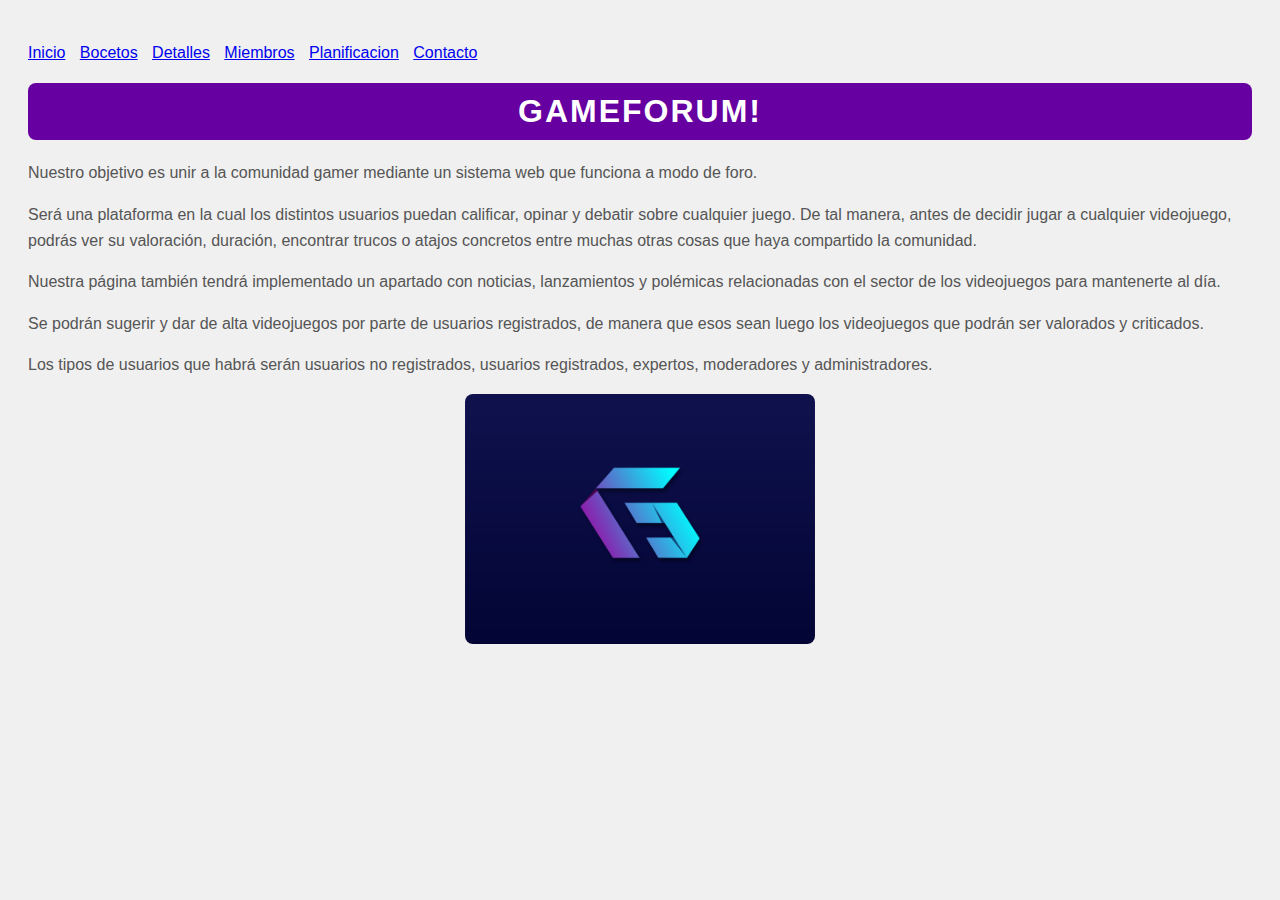
<file: index.html>
<!DOCTYPE html>
<html lang="es">
<head>
    <meta charset="UTF-8">
    <meta name="viewport" content="width=device-width, initial-scale=1.0">
    <title>GameForum!</title>
    <link rel="stylesheet" href="css/estiloIndex.css">
    <link rel="stylesheet" href="css/estiloNavegacion.css">
</head>
<body>
    <nav class="navbar">
        <ul class="nav-links">
            <li><a href="index.html">Inicio</a></li>
            <li><a href="bocetos.html">Bocetos</a></li>
            <li><a href="detalles.html">Detalles</a></li>
            <li><a href="miembros.html">Miembros</a></li>
            <li><a href="planificacion.html">Planificacion</a></li>
            <li><a href="contacto.html">Contacto</a></li>
        </ul>
    </nav>
    <h1>GameForum!</h1>
    <p>Nuestro objetivo es unir a la comunidad gamer mediante un sistema web que funciona a modo de foro.</p>
    <p>Será una plataforma en la cual los distintos usuarios puedan calificar, opinar y debatir sobre cualquier juego. De tal manera, antes de decidir jugar a cualquier videojuego, podrás ver su valoración, duración, encontrar trucos o atajos concretos entre muchas otras cosas que haya compartido la comunidad.</p>
    <p>Nuestra página también tendrá implementado un apartado con noticias, lanzamientos y polémicas relacionadas con el sector de los videojuegos para mantenerte al día.</p>
    <p>Se podrán sugerir y dar de alta videojuegos por parte de usuarios registrados, de manera que esos sean luego los videojuegos que podrán ser valorados y criticados.</p>
    <p>Los tipos de usuarios que habrá serán usuarios no registrados, usuarios registrados, expertos, moderadores y administradores.</p>
    <img src="fotos/logo.jpg" alt="Foto del proyecto" width="350" height="250">
</body>
</html>
</file>
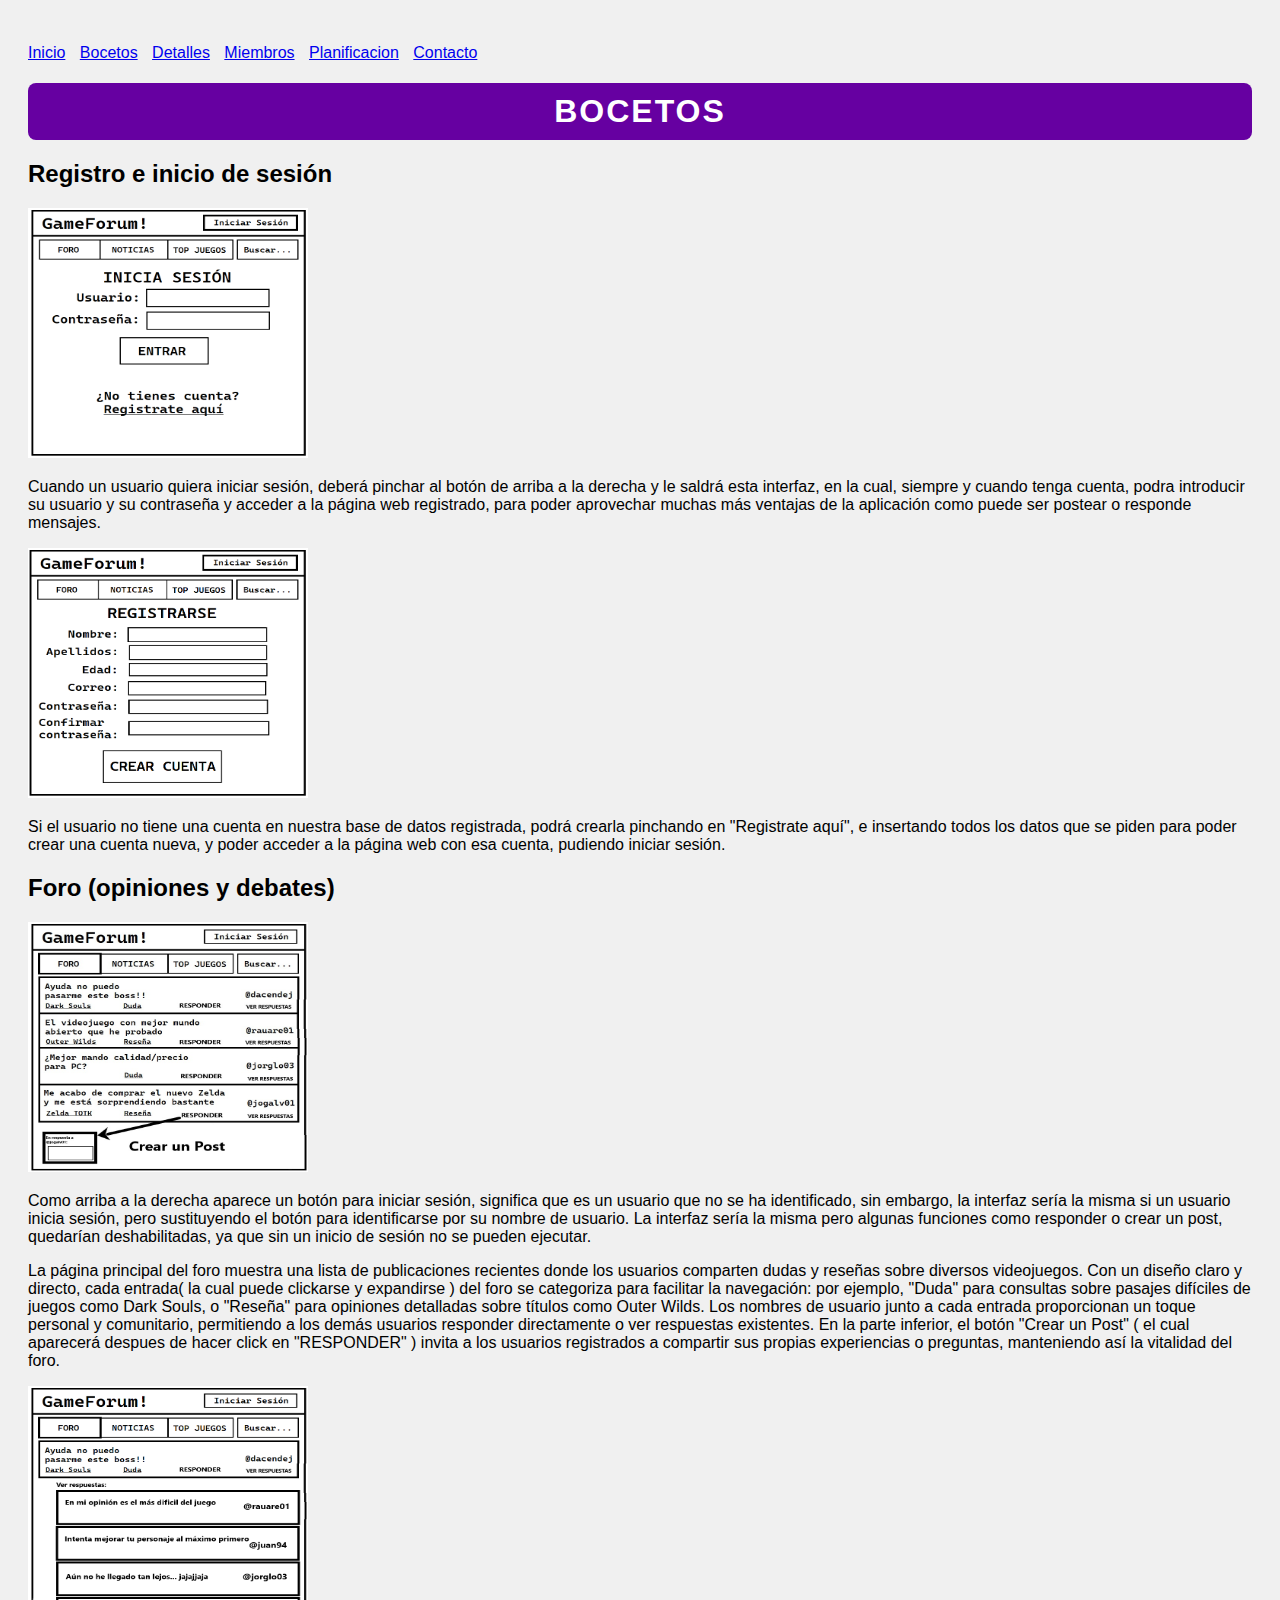
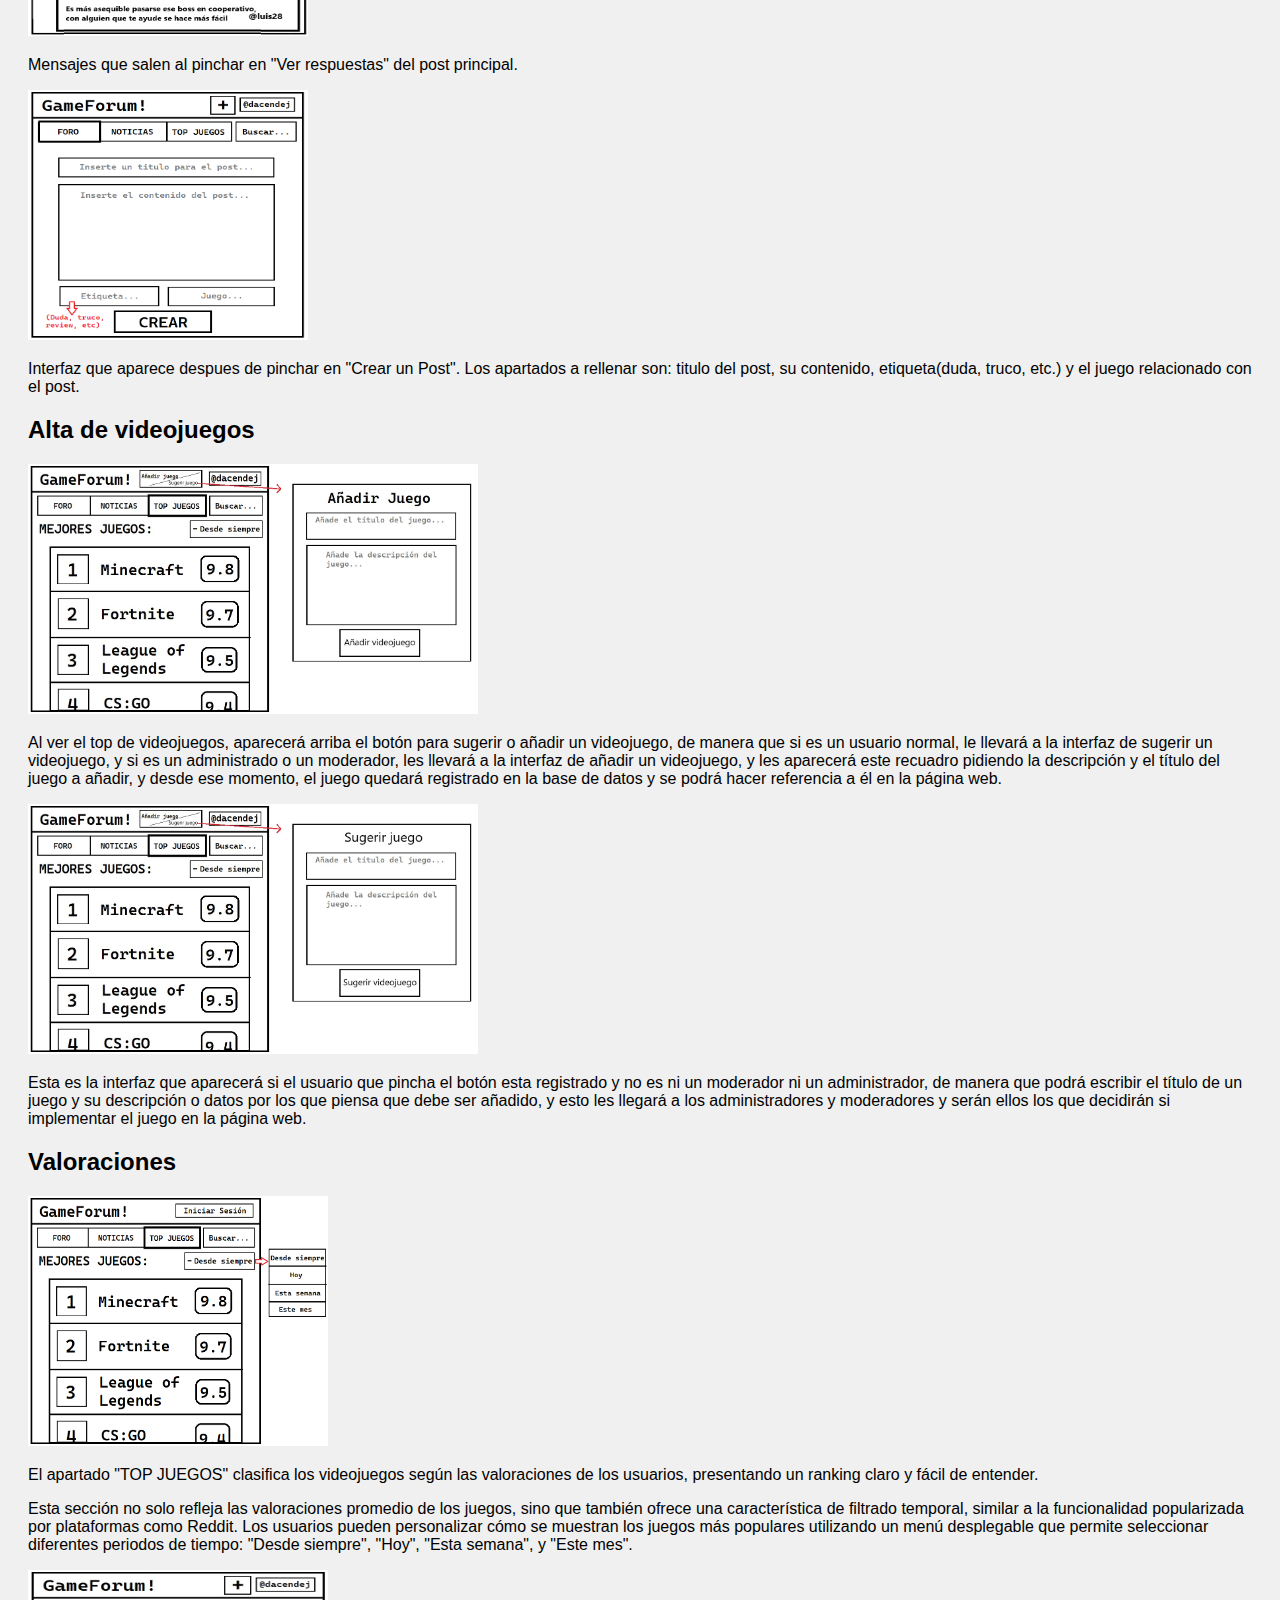
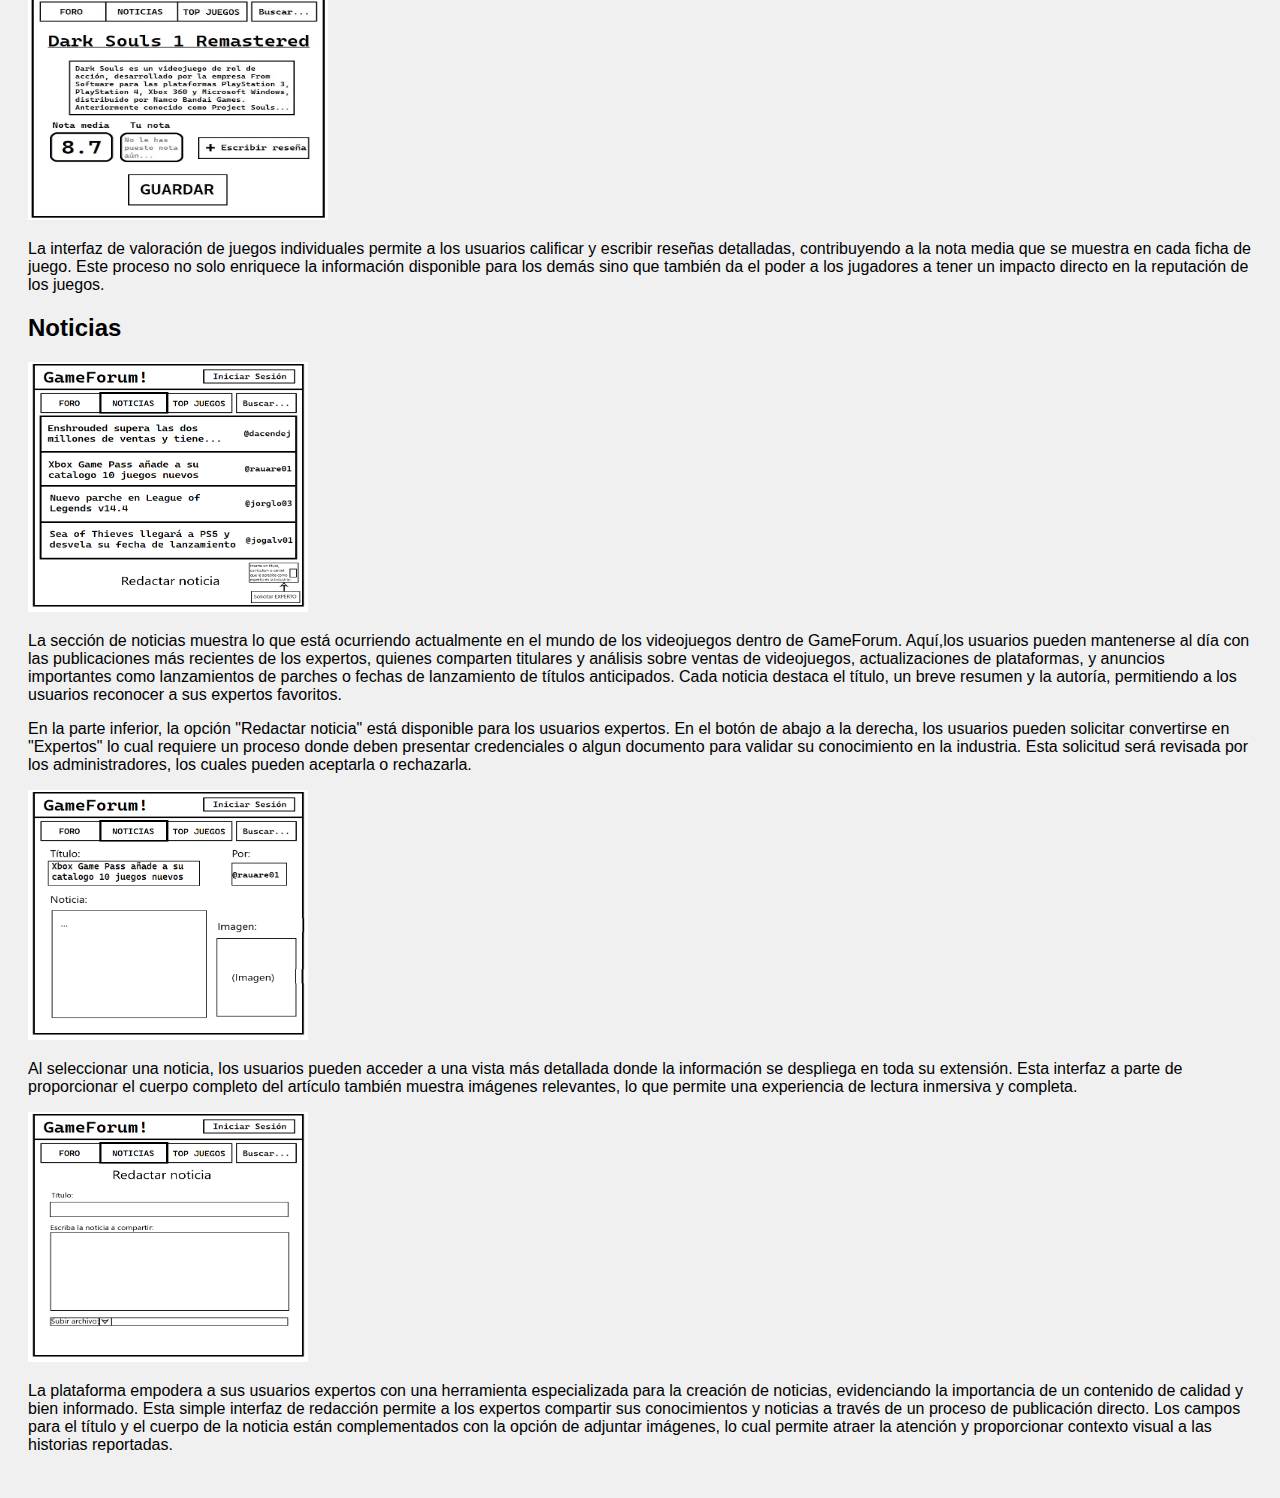
<file: bocetos.html>
<!DOCTYPE html>
<html lang="es">

<head>
    <meta charset="UTF-8">
    <meta name="viewport" content="width=device-width, initial-scale=1.0">
    <title>Bocetos</title>
    <link rel="stylesheet" href="css/estiloNavegacion.css">
</head>

<body>
    <nav class="navbar">
        <ul class="nav-links">
            <li><a href="index.html">Inicio</a></li>
            <li><a href="bocetos.html">Bocetos</a></li>
            <li><a href="detalles.html">Detalles</a></li>
            <li><a href="miembros.html">Miembros</a></li>
            <li><a href="planificacion.html">Planificacion</a></li>
            <li><a href="contacto.html">Contacto</a></li>
        </ul>
    </nav>
    <h1>Bocetos</h1>
    <div class="Registro e inicio de sesión">
        <h2>Registro e inicio de sesión</h2>
        <img src="fotos/Boceto_Iniciar_Sesion.jpg" alt="Boceto_Iniciar_Sesion" width="280" height="250">
        <p>
            Cuando un usuario quiera iniciar sesión, deberá pinchar al botón de arriba a la derecha y le saldrá esta
            interfaz, en la cual,
            siempre y cuando tenga cuenta, podra introducir su usuario y su contraseña y acceder a la página web
            registrado, para poder aprovechar
            muchas más ventajas de la aplicación como puede ser postear o responde mensajes.
        </p>
        <img src="fotos/Boceto_Registrarse.jpg" alt="Boceto_Registrarse" width="280" height="250">
        <p>
            Si el usuario no tiene una cuenta en nuestra base de datos registrada, podrá crearla pinchando en
            "Registrate aquí", e insertando todos los datos que se piden para poder crear una cuenta nueva, y poder
            acceder a la página web con esa cuenta, pudiendo iniciar sesión.
        </p>
    </div>

    <div class="Foro (opiniones y debates)">
        <h2>Foro (opiniones y debates)</h2>
        <img src="fotos/Boceto_Inicio_(Foro).jpg" alt="Boceto_Inicio_(Foro)" width="280" height="250">
        <p>
            Como arriba a la derecha aparece un botón para iniciar sesión, significa que es un usuario que no se ha
            identificado,
            sin embargo, la interfaz sería la misma si un usuario inicia sesión, pero sustituyendo el botón para
            identificarse por su
            nombre de usuario. La interfaz sería la misma pero algunas funciones como responder o crear un post,
            quedarían deshabilitadas,
            ya que sin un inicio de sesión no se pueden ejecutar.
        </p>
        <p>
            La página principal del foro muestra una lista de publicaciones recientes donde los usuarios comparten dudas
            y
            reseñas sobre diversos videojuegos. Con un diseño claro y directo, cada entrada( la cual puede clickarse y
            expandirse ) del foro se categoriza para
            facilitar la navegación: por ejemplo, "Duda" para consultas sobre pasajes difíciles de juegos como Dark
            Souls, o
            "Reseña" para opiniones detalladas sobre títulos como Outer Wilds. Los nombres de usuario junto a cada
            entrada
            proporcionan un toque personal y comunitario, permitiendo a los demás usuarios responder directamente o ver
            respuestas existentes. En la parte inferior, el botón "Crear un Post" ( el cual aparecerá despues de hacer
            click en "RESPONDER" ) invita a los usuarios registrados a compartir
            sus propias experiencias o preguntas, manteniendo así la vitalidad del foro.
        </p>
        <img src="fotos/Boceto_Inicio_(Respuestas).jpg" alt="Boceto_Inicio_(Respuestas)" width="280" height="250">
        <p>Mensajes que salen al pinchar en "Ver respuestas" del post principal.</p>
        <img src="fotos/Boceto_Crear_Post.jpg" alt="Boceto_Crear_Post" width="280" height="250">
        <p>
            Interfaz que aparece despues de pinchar en "Crear un Post". Los apartados a rellenar son: titulo del post,
            su
            contenido, etiqueta(duda, truco, etc.) y el juego relacionado con el post.
        </p>
    </div>

    <div class="Alta de videojuegos">
        <h2>Alta de videojuegos</h2>
        <img src="fotos/Boceto_Crear_Juego.jpg" alt="Boceto_Crear_Juego" width="450" height="250">
        <p>
            Al ver el top de videojuegos, aparecerá arriba el botón para sugerir o añadir un videojuego, de manera
            que si es un usuario normal, le llevará a la interfaz de sugerir un videojuego, y si es un administrado o
            un moderador, les llevará a la interfaz de añadir un videojuego, y les aparecerá este recuadro pidiendo la
            descripción y el título del juego a añadir, y desde ese momento, el juego quedará registrado en la base de
            datos
            y se podrá hacer referencia a él en la página web.
        </p>
        <img src="fotos/Boceto_Sugerir_Juego.jpg" alt="Boceto_Sugerir_Juego" width="450" height="250">
        <p>
            Esta es la interfaz que aparecerá si el usuario que pincha el botón esta registrado y no es ni un
            moderador ni un administrador, de manera que podrá escribir el título de un juego y su descripción o datos
            por los que piensa que debe ser añadido, y esto les llegará a los administradores y moderadores y serán
            ellos
            los que decidirán si implementar el juego en la página web.
        </p>
    </div>



    <div class="Valoraciones">
        <h2>Valoraciones</h2>
        <img src="fotos/Boceto_Top_Juegos.jpg" alt="Boceto_Top_Juegos" width="300" height="250">
        <p>El apartado "TOP JUEGOS" clasifica los videojuegos según las valoraciones de los usuarios, presentando un
            ranking claro y fácil de entender.
        </p>
        <p>
            Esta sección no solo refleja las valoraciones promedio de los juegos, sino que también ofrece una
            característica
            de filtrado temporal, similar a la funcionalidad popularizada por plataformas como Reddit. Los usuarios
            pueden personalizar cómo se muestran los juegos más populares utilizando un menú desplegable que permite
            seleccionar
            diferentes periodos de tiempo: "Desde siempre", "Hoy", "Esta semana", y "Este mes".
        </p>
        <img src="fotos/Boceto_Juego.jpg" alt="Boceto_Top_Juegos" width="300" height="250">
        <p>
            La interfaz de valoración de juegos individuales permite a los usuarios calificar y escribir reseñas
            detalladas,
            contribuyendo a la nota media que se muestra en cada ficha de juego. Este proceso no solo enriquece la
            información
            disponible para los demás sino que también da el poder a los jugadores a tener un impacto directo en la
            reputación de
            los juegos.
        </p>
    </div>

    <div class="Noticias">
        <h2>Noticias</h2>
        <img src="fotos/Boceto_Noticias.jpg" alt="Boceto_Noticias" width="280" height="250">
        <p>
            La sección de noticias muestra lo que está ocurriendo actualmente en el mundo de los videojuegos dentro de
            GameForum. Aquí,los usuarios pueden mantenerse al día con las publicaciones más recientes de los expertos,
            quienes
            comparten titulares y análisis sobre ventas de videojuegos, actualizaciones de plataformas, y anuncios
            importantes como lanzamientos de parches o fechas de lanzamiento de títulos anticipados. Cada noticia
            destaca el
            título, un breve resumen y la autoría, permitiendo a los usuarios reconocer a sus expertos favoritos.
        </p>
        <p>
            En la parte inferior, la opción "Redactar noticia" está disponible para los usuarios expertos. En el botón
            de abajo
            a la derecha, los usuarios pueden solicitar convertirse en "Expertos" lo cual requiere un proceso donde
            deben
            presentar credenciales o algun documento para validar su
            conocimiento en la industria. Esta solicitud será revisada por los administradores, los cuales pueden
            aceptarla o
            rechazarla.
        </p>
        <img src="fotos/Boceto_Noticias_(Noticia_extendida).jpg" alt="Boceto_Noticias_(Noticia extendida)" width="280"
            height="250">
        <p>
            Al seleccionar una noticia, los usuarios pueden acceder a una vista más detallada donde la información se
            despliega
            en toda su extensión. Esta interfaz a parte de proporcionar el cuerpo completo del artículo también muestra
            imágenes
            relevantes, lo que permite una experiencia de lectura inmersiva y completa.
        </p>
        <img src="fotos/Boceto_Noticias_(Redactar).jpg" alt="Boceto_Noticias_(Redactar)" width="280" height="250">
        <p>
            La plataforma empodera a sus usuarios expertos con una herramienta especializada para la creación de
            noticias,
            evidenciando la importancia de un contenido de calidad y bien informado. Esta simple interfaz de redacción
            permite a los expertos compartir sus conocimientos y noticias a través de un proceso
            de publicación directo. Los campos para el título y el cuerpo de la noticia están complementados con la
            opción de
            adjuntar imágenes, lo cual permite atraer la atención y proporcionar contexto visual a las historias
            reportadas.
        </p>
    </div>
</body>

</html>
</file>
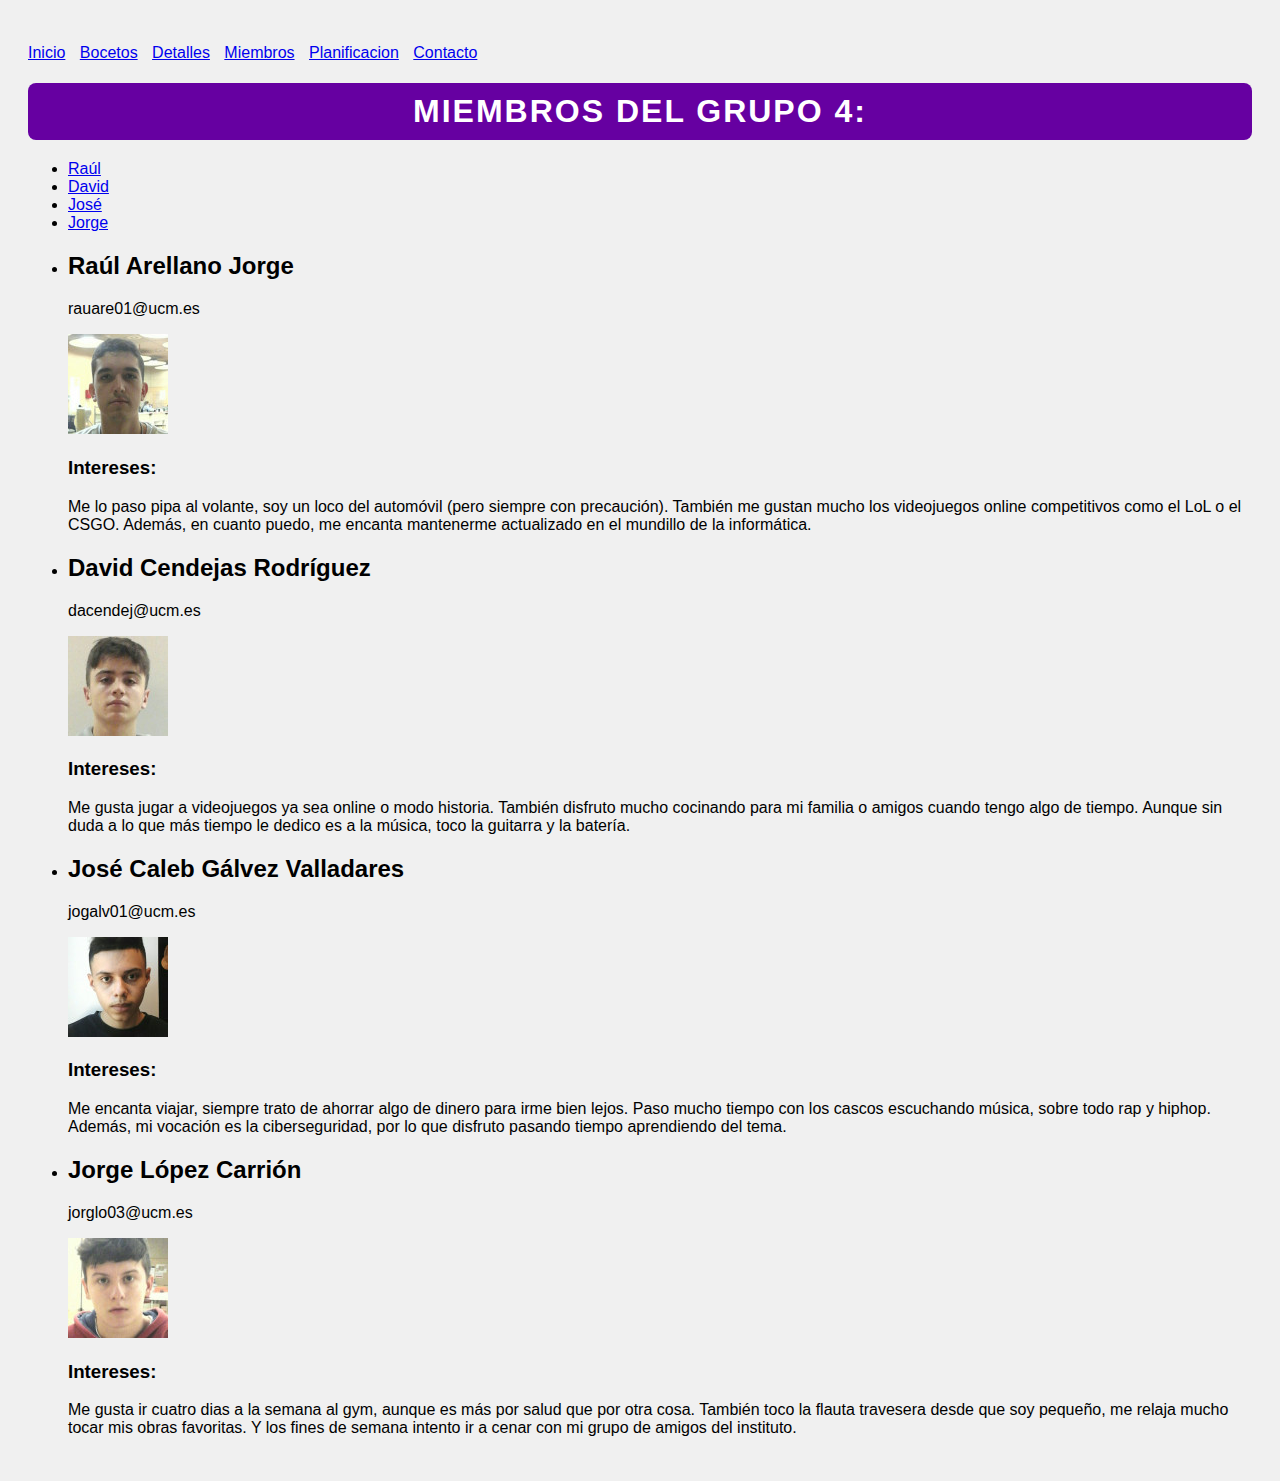
<file: miembros.html>
<!DOCTYPE html>
<html lang="es">

<head>
    <meta charset="UTF-8">
    <meta name="viewport" content="width=device-width, initial-scale=1.0">
    <link rel="stylesheet" href="css/estiloNavegacion.css">
    <title>GRUPO 4</title>
</head>

<body>
    <!-- Apartado de navegación -->
    <nav class="navbar">
        <ul class="nav-links">
            <li><a href="index.html">Inicio</a></li>
            <li><a href="bocetos.html">Bocetos</a></li>
            <li><a href="detalles.html">Detalles</a></li>
            <li><a href="miembros.html">Miembros</a></li>
            <li><a href="planificacion.html">Planificacion</a></li>
            <li><a href="contacto.html">Contacto</a></li>
        </ul>
    </nav>
    <h1>Miembros del Grupo 4:</h1>
    <ul>
        <li> <a href="#raul">Raúl </a></li>
        <li> <a href="#david">David </a></li>
        <li> <a href="#jose">José </a></li>
        <li> <a href="#jorge">Jorge </a></li>
    </ul>
    <ul>
        <li>
            <h2 id="raul">Raúl Arellano Jorge</h2>
            <p>rauare01@ucm.es</p>
            <img src="fotos/raul.jpg" alt="Foto de Raul">
            <h3>Intereses:</h3>
            <p>
                Me lo paso pipa al volante, soy un loco del automóvil (pero siempre con precaución).
                También me gustan mucho los videojuegos online competitivos como el LoL o el CSGO.
                Además, en cuanto puedo, me encanta mantenerme actualizado en el mundillo de la informática.
            </p>
        </li>

        <li>
            <h2 id="david">David Cendejas Rodríguez</h2>
            <p>dacendej@ucm.es</p>
            <img src="fotos/david.jpg" alt="Foto de David">
            <h3>Intereses:</h3>
            <p>
                Me gusta jugar a videojuegos ya sea online o modo historia.
                También disfruto mucho cocinando para mi familia o amigos cuando tengo algo de tiempo.
                Aunque sin duda a lo que más tiempo le dedico es a la música, toco la guitarra y la batería.
            </p>
        </li>

        <li>
            <h2 id="jose">José Caleb Gálvez Valladares</h2>
            <p>jogalv01@ucm.es</p>
            <img src="fotos/jose.jpg" alt="Foto de Jose">
            <h3>Intereses:</h3>
            <p>
                Me encanta viajar, siempre trato de ahorrar algo de dinero para irme bien lejos.
                Paso mucho tiempo con los cascos escuchando música, sobre todo rap y hiphop.
                Además, mi vocación es la ciberseguridad, por lo que disfruto pasando tiempo aprendiendo del tema.
            </p>
        </li>

        <li>
            <h2 id="jorge">Jorge López Carrión</h2>
            <p>jorglo03@ucm.es</p>
            <img src="fotos/jorge.jpg" alt="Foto de Jorge">
            <h3>Intereses:</h3>
            <p>
                Me gusta ir cuatro dias a la semana al gym, aunque es más por salud que por otra cosa.
                También toco la flauta travesera desde que soy pequeño, me relaja mucho tocar mis obras favoritas.
                Y los fines de semana intento ir a cenar con mi grupo de amigos del instituto.
            </p>
        </li>
    </ul>
</body>

</html>
</file>
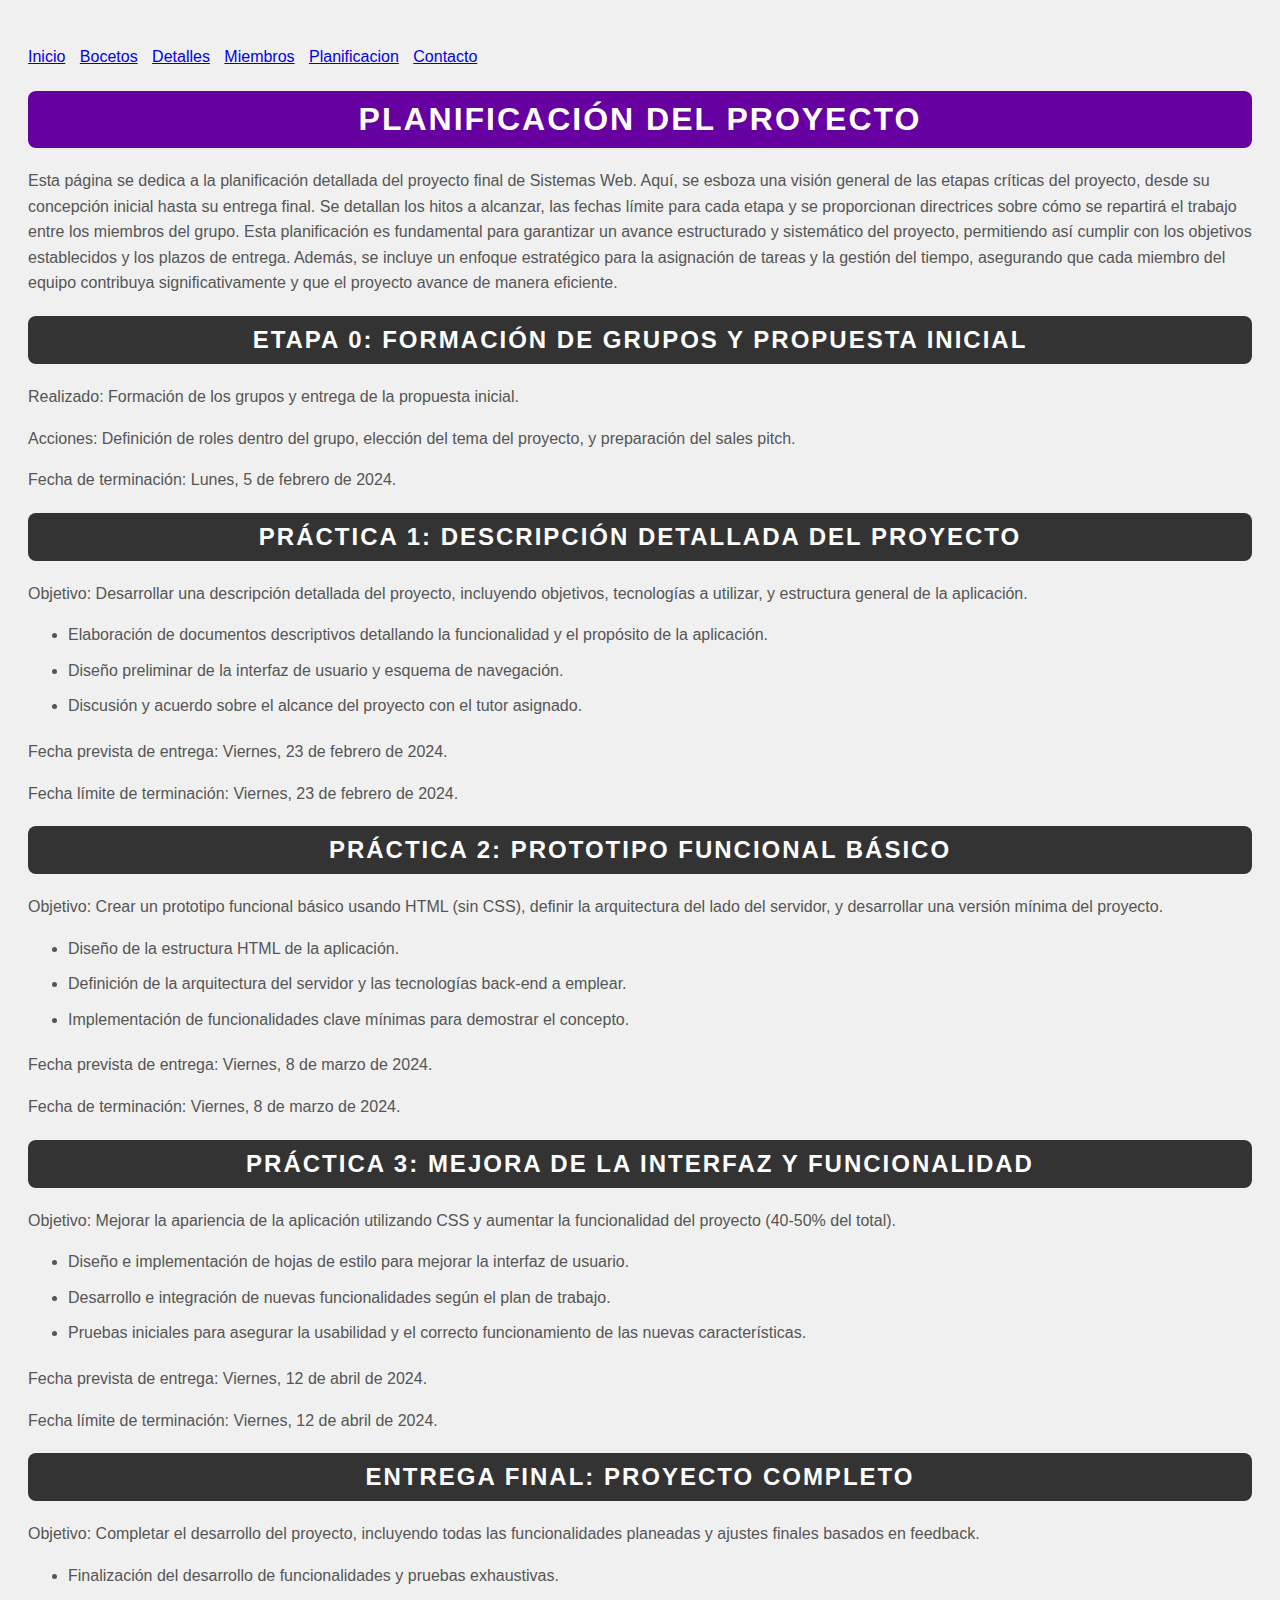
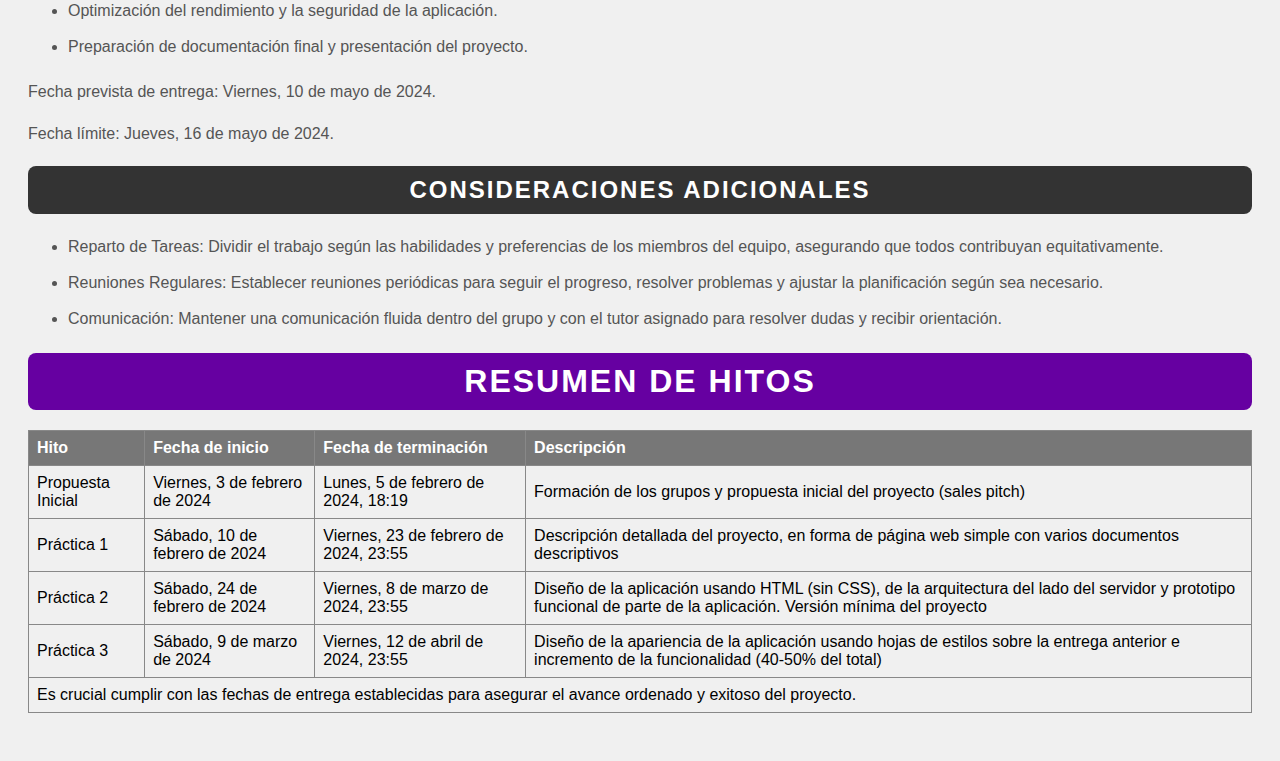
<file: planificacion.html>
<!DOCTYPE html>
<html lang="es">

<head>
	<meta charset="UTF-8">
	<meta name="viewport" content="width=device-width, initial-scale=1.0">
	<!-- stylesheets CSS -->
	<link rel="stylesheet" href="css/estiloPlanificacion.css">
	<link rel="stylesheet" href="css/estiloNavegacion.css">
	<title>Planificación del Proyecto</title>
</head>

<body>
	<!-- Apartado de navegación -->
	<nav class="navbar">
		<ul class="nav-links">
			<li><a href="index.html">Inicio</a></li>
			<li><a href="bocetos.html">Bocetos</a></li>
			<li><a href="detalles.html">Detalles</a></li>
			<li><a href="miembros.html">Miembros</a></li>
			<li><a href="planificacion.html">Planificacion</a></li>
			<li><a href="contacto.html">Contacto</a></li>
		</ul>
	</nav>
	<h1>Planificación del Proyecto</h1>
	<div>
		<p>
			Esta página se dedica a la planificación detallada del proyecto final de Sistemas Web.
			Aquí, se esboza una visión general de las etapas críticas del proyecto, desde su concepción inicial hasta su
			entrega final.
			Se detallan los hitos a alcanzar, las fechas límite para cada etapa y se proporcionan directrices sobre cómo
			se
			repartirá el trabajo entre los miembros del grupo.
			Esta planificación es fundamental para garantizar un avance estructurado y sistemático del proyecto,
			permitiendo
			así cumplir con los objetivos establecidos y los plazos de entrega.
			Además, se incluye un enfoque estratégico para la asignación de tareas y la gestión del tiempo, asegurando
			que
			cada miembro del equipo contribuya significativamente y que el proyecto avance de manera eficiente.
		</p>
	</div>

	<div>
		<h2>Etapa 0: Formación de Grupos y Propuesta Inicial</h2>
		<p>Realizado: Formación de los grupos y entrega de la propuesta inicial.</p>
		<p>Acciones: Definición de roles dentro del grupo, elección del tema del proyecto, y preparación del sales
			pitch.
		</p>
		<p>Fecha de terminación: Lunes, 5 de febrero de 2024.</p>
	</div>

	<div>
		<h2>Práctica 1: Descripción Detallada del Proyecto</h2>
		<p>Objetivo: Desarrollar una descripción detallada del proyecto, incluyendo objetivos, tecnologías a utilizar, y
			estructura general de la aplicación.</p>
		<ul>
			<li>Elaboración de documentos descriptivos detallando la funcionalidad y el propósito de la aplicación.</li>
			<li>Diseño preliminar de la interfaz de usuario y esquema de navegación.</li>
			<li>Discusión y acuerdo sobre el alcance del proyecto con el tutor asignado.</li>
		</ul>
		<p>Fecha prevista de entrega: Viernes, 23 de febrero de 2024.</p>
		<p>Fecha límite de terminación: Viernes, 23 de febrero de 2024.</p>
	</div>

	<div>
		<h2>Práctica 2: Prototipo Funcional Básico</h2>
		<p>Objetivo: Crear un prototipo funcional básico usando HTML (sin CSS), definir la arquitectura del lado del
			servidor,
			y desarrollar una versión mínima del proyecto.</p>
		<ul>
			<li>Diseño de la estructura HTML de la aplicación.</li>
			<li>Definición de la arquitectura del servidor y las tecnologías back-end a emplear.</li>
			<li>Implementación de funcionalidades clave mínimas para demostrar el concepto.</li>
		</ul>
		<p>Fecha prevista de entrega: Viernes, 8 de marzo de 2024.</p>
		<p>Fecha de terminación: Viernes, 8 de marzo de 2024.</p>
	</div>

	<div>
		<h2>Práctica 3: Mejora de la Interfaz y Funcionalidad</h2>
		<p>Objetivo: Mejorar la apariencia de la aplicación utilizando CSS y aumentar la funcionalidad del proyecto
			(40-50%
			del total).</p>
		<ul>
			<li>Diseño e implementación de hojas de estilo para mejorar la interfaz de usuario.</li>
			<li>Desarrollo e integración de nuevas funcionalidades según el plan de trabajo.</li>
			<li>Pruebas iniciales para asegurar la usabilidad y el correcto funcionamiento de las nuevas
				características.</li>
		</ul>
		<p>Fecha prevista de entrega: Viernes, 12 de abril de 2024.</p>
		<p>Fecha límite de terminación: Viernes, 12 de abril de 2024.</p>
	</div>

	<div>
		<h2>Entrega Final: Proyecto Completo</h2>
		<p>Objetivo: Completar el desarrollo del proyecto, incluyendo todas las funcionalidades planeadas y ajustes
			finales
			basados en feedback.</p>
		<ul>
			<li>Finalización del desarrollo de funcionalidades y pruebas exhaustivas.</li>
			<li>Optimización del rendimiento y la seguridad de la aplicación.</li>
			<li>Preparación de documentación final y presentación del proyecto.</li>
		</ul>
		<p>Fecha prevista de entrega: Viernes, 10 de mayo de 2024.</p>
		<p>Fecha límite: Jueves, 16 de mayo de 2024.</p>
	</div>

	<div>
		<h2>Consideraciones Adicionales</h2>
		<ul>
			<li>Reparto de Tareas: Dividir el trabajo según las habilidades y preferencias de los miembros del equipo,
				asegurando que todos contribuyan equitativamente.</li>
			<li>Reuniones Regulares: Establecer reuniones periódicas para seguir el progreso, resolver problemas y
				ajustar la
				planificación según sea necesario.</li>
			<li>Comunicación: Mantener una comunicación fluida dentro del grupo y con el tutor asignado para resolver
				dudas y
				recibir orientación.</li>
		</ul>
	</div>

	<div>
		<h1>Resumen de hitos</h1>
		<table>
			<thead>
				<tr>
					<th>Hito</th>
					<th>Fecha de inicio</th>
					<th>Fecha de terminación</th>
					<th>Descripción</th>
				</tr>
			</thead>
			<tbody>
				<tr>
					<td>Propuesta Inicial</td>
					<td>Viernes, 3 de febrero de 2024</td>
					<td>Lunes, 5 de febrero de 2024, 18:19</td>
					<td>Formación de los grupos y propuesta inicial del proyecto (sales pitch)</td>

				</tr>
				<tr>
					<td>Práctica 1</td>
					<td>Sábado, 10 de febrero de 2024</td>
					<td>Viernes, 23 de febrero de 2024, 23:55</td>
					<td>Descripción detallada del proyecto, en forma de página web simple con varios documentos
						descriptivos </td>
				</tr>
				<tr>
					<td>Práctica 2</td>
					<td>Sábado, 24 de febrero de 2024</td>
					<td>Viernes, 8 de marzo de 2024, 23:55</td>
					<td>Diseño de la aplicación usando HTML (sin CSS), de la arquitectura del lado del servidor y
						prototipo
						funcional de parte de la aplicación. Versión
						mínima del proyecto</td>
				</tr>
				<tr>
					<td>Práctica 3</td>
					<td>Sábado, 9 de marzo de 2024</td>
					<td>Viernes, 12 de abril de 2024, 23:55</td>
					<td>
						Diseño de la apariencia de la aplicación usando hojas de estilos sobre la entrega anterior e
						incremento de
						la funcionalidad (40-50% del total)
					</td>
				</tr>
			</tbody>
			<tfoot>
				<tr>
					<td colspan="4">Es crucial cumplir con las fechas de entrega establecidas para asegurar el avance
						ordenado y
						exitoso del proyecto.</td>
				</tr>
			</tfoot>
		</table>
	</div>
</body>

</html>
</file>
<file: css/estiloIndex.css>
p {
    color: #555; /* Color del texto de los párrafos */
    line-height: 1.6; /* Altura de línea de los párrafos */
}

img {
    display: block; /* Muestra la imagen como un bloque */
    margin: 0 auto; /* Centra la imagen horizontalmente */
    border-radius: 8px; /* Bordes redondeados de la imagen */
}

.datos-usuario {
    background-color: #f9f9f9; /* Color de fondo del contenedor de datos de usuario */
    border: 1px solid #ccc; /* Borde del contenedor */
    border-radius: 5px; /* Bordes redondeados del contenedor */
    padding: 20px; /* Espaciado interno del contenedor */
    margin-top: 20px; /* Margen superior del contenedor */
}

.datos-usuario ul {
    list-style-type: none; /* Quita los marcadores de lista */
    padding: 0; /* Elimina el relleno de la lista */
}

.dato-usuario {
    font-weight: bold; /* Texto en negrita */
}

/* Estilos para el menú de ordenación */
.menu-ordenacion {
    margin-top: 20px; /* Margen superior */
    text-align: center; /* Centra el texto */
}

.menu-ordenacion a {
    display: inline-block; /* Hacer que los enlaces sean bloques en línea */
    padding: 10px 20px; /* Espaciado interno */
    margin: 0 5px; /* Margen entre los enlaces */
    border-radius: 5px; /* Bordes redondeados */
    background-color: #3498db; /* Color de fondo original */
    color: #fff; /* Color de texto */
    text-decoration: none; /* Quita el subrayado */
    transition: transform 0.2s ease, box-shadow 0.2s ease; /* Transiciones suaves */
}

.menu-ordenacion a:hover {
    transform: translateY(-2px); /* Levantar al pasar el ratón */
    box-shadow: 0 4px 6px rgba(0, 0, 0, 0.1); /* Sombra al pasar el ratón */
}

.menu-ordenacion a:focus {
    outline: none; /* Quitar el contorno al enfocar */
}

.menu-ordenacion a:active {
    transform: translateY(1px); /* Desplazar ligeramente hacia abajo al hacer clic */
    box-shadow: none; /* Quitar la sombra al hacer clic */
}
</file>
<file: css/estiloNavegacion.css>
/* Estilos para los títulos */
h1 {
  color: #fff; /* Color del texto del título */
  background-color: #6600A1; /* Color de fondo del título */
  text-align: center; /* Centra el texto del título */
  text-transform: uppercase; /* Transforma el texto del título a mayúsculas */
  letter-spacing: 2px; /* Espaciado entre letras */
  padding: 10px; /* Espaciado interno del título */
  border-radius: 8px; /* Bordes redondeados del título */
  margin-bottom: 20px; /* Margen inferior del título */
  font-weight: 800; /* Grosor de la fuente del título */
}

/* Estilos generales para el cuerpo del documento */
body {
  font-family: Arial, sans-serif; /* Fuente del texto del cuerpo */
  background-color: #f0f0f0; /* Color de fondo del cuerpo */
  padding: 20px; /* Espaciado interno del cuerpo */
}

/* Estilos para la lista de enlaces de navegación */
.nav-links {
  list-style: none; /* Quita los bullets de la lista */
  padding: 0; /* Elimina el relleno de la lista */
}

/* Hace que cada elemento de la lista se muestre en línea */
.nav-links li {
  display: inline; /* Hace que los elementos de la lista se muestren en línea */
}

/* Estilos para los enlaces de navegación */
.nav-links li a {
  margin-right: 10px; /* Añade espacio a la derecha de cada enlace */
}
</file>
<file: css/estiloPlanificacion.css>
h1,
h2 {
  color: #fff; /*color del texto del titulo*/
  background-color: #333;
  text-align: center;
  text-transform: uppercase;
  letter-spacing: 2px;
  padding: 10px;
  border-radius: 8px;
  margin-bottom: 20px;
}

p,
li {
  color: #555; /* Color del texto de los párrafos */
  line-height: 1.6; /* Altura de línea de los párrafos */
  margin-bottom: 10px;
}

ul {
    margin-bottom: 20px;
}

table {
  width: 100%;
  border-collapse: collapse;
  margin-bottom: 20px;
  border-color: #888; /* Borde oscuro para tablas */
}

table,
th,
td {
  border: 1px solid #888;
}

th,
td {
  text-align: left;
  padding: 8px;
}

th {
  background-color: #777; /* Fondo oscuro para encabezados de tabla */
  color: #fff;
}

/* Remueve el padding y los bullets de la lista */
.nav-links {
  list-style: none;
  padding: 0;
}

/* Hace que cada elemento de la lista se muestre en línea */
.nav-links li {
  display: inline;
}

/* Para añadir algo de espacio entre los enlaces */
.nav-links li a {
  margin-right: 10px; /* Añade espacio a la derecha de cada enlace */
}
</file>
